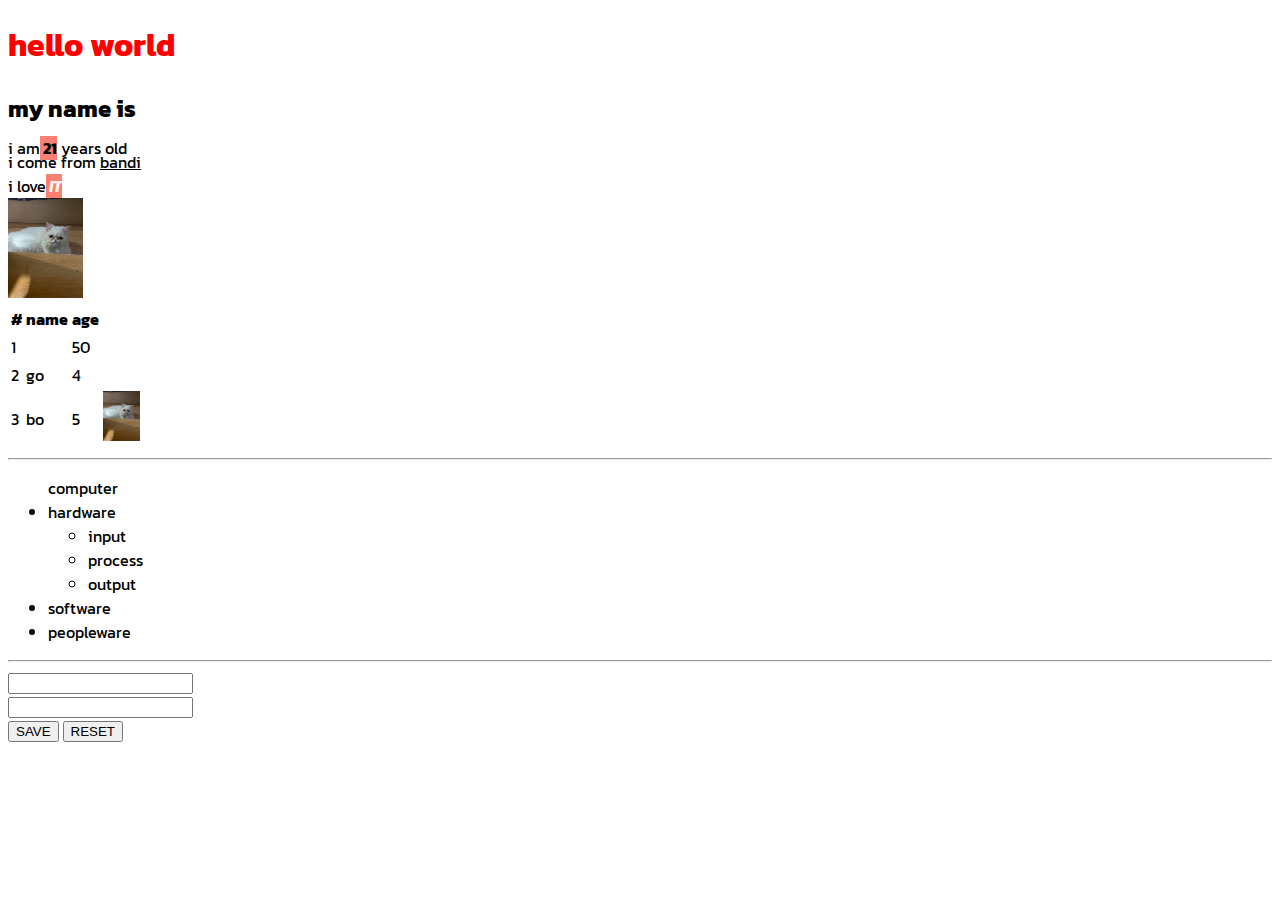
<file: LAB3/index.html>
<!DOCTYPE html>
<html lang="en">
<head>
    <meta charset="UTF-8">
    <meta http-equiv="X-UA-Compatible" content="IE=edge">
    <meta name="viewport" content="width=device-width, initial-scale=1.0">
    <title>Document</title>
    <link rel="stylesheet" href="style.css">
    <link rel="preconnect" href="https://fonts.gstatic.com">
    <link href="https://fonts.googleapis.com/css2?family=Kanit&display=swap" rel="stylesheet">
</head>
<body>
    <!-- r -->
    <h1>hello world</h1>
    <h2>my name is</h2>

    <p>   i am<strong> 21</strong> years old</p>
    <p> i come from <u>bandi</u> <br> 
        i love<i><strong id="it"> IT</strong></i>
    </p> 
    <img src="./img/catkan2.jpg" alt="picture" height="100">
    <table>
       <thead>
       <th>#</th> 
       <th>name</th>
       <th>age</th>
    </thead>
     <tbody>
      <tr>
          <td>1</td>
          <td class= "bg-yellow"java ></td>
          <td>50</td>
      </tr>
      <tr>
            <td>2</td>
            <td>go</td>
            <td>4</td>
            <tr>
                <td>3</td>
            <td>bo</td>
            <td>5</td>
            <td><img src="./img/catkan2.jpg" alt="picture" height="50"></td>
            </tr>
      </tr>
      </tbody>
      </table>
    <hr>
    <ul>computer
        <li>hardware
            <ul>
                <li>input</li>
                <li>process</li>
                <li>output</li>
             </ul>
        </li>
        <li>software</li>
        <li>peopleware</li>
    </ul>
    <!-- from -->
    <hr>
    <form action="#" method="GET">
        <input type="text"name="user"> <br>
        <input type="text"name ="pass"> <br>
        <button type="sumit">SAVE</button>
        <button type="reset">RESET</button>
    </form>

</body>
</html>
</file>
<file: LAB3/style.css>
body{
    font-family: 'Kanit', sans-serif;
}


h1{
    color: red;
}

p{
    margin: -10px 0px 0px 0px;
}


strong{
    background-color: salmon;
}
#it{
    color: seashell;
}
.bg-yello{
    color: yellow;
}
</file>
